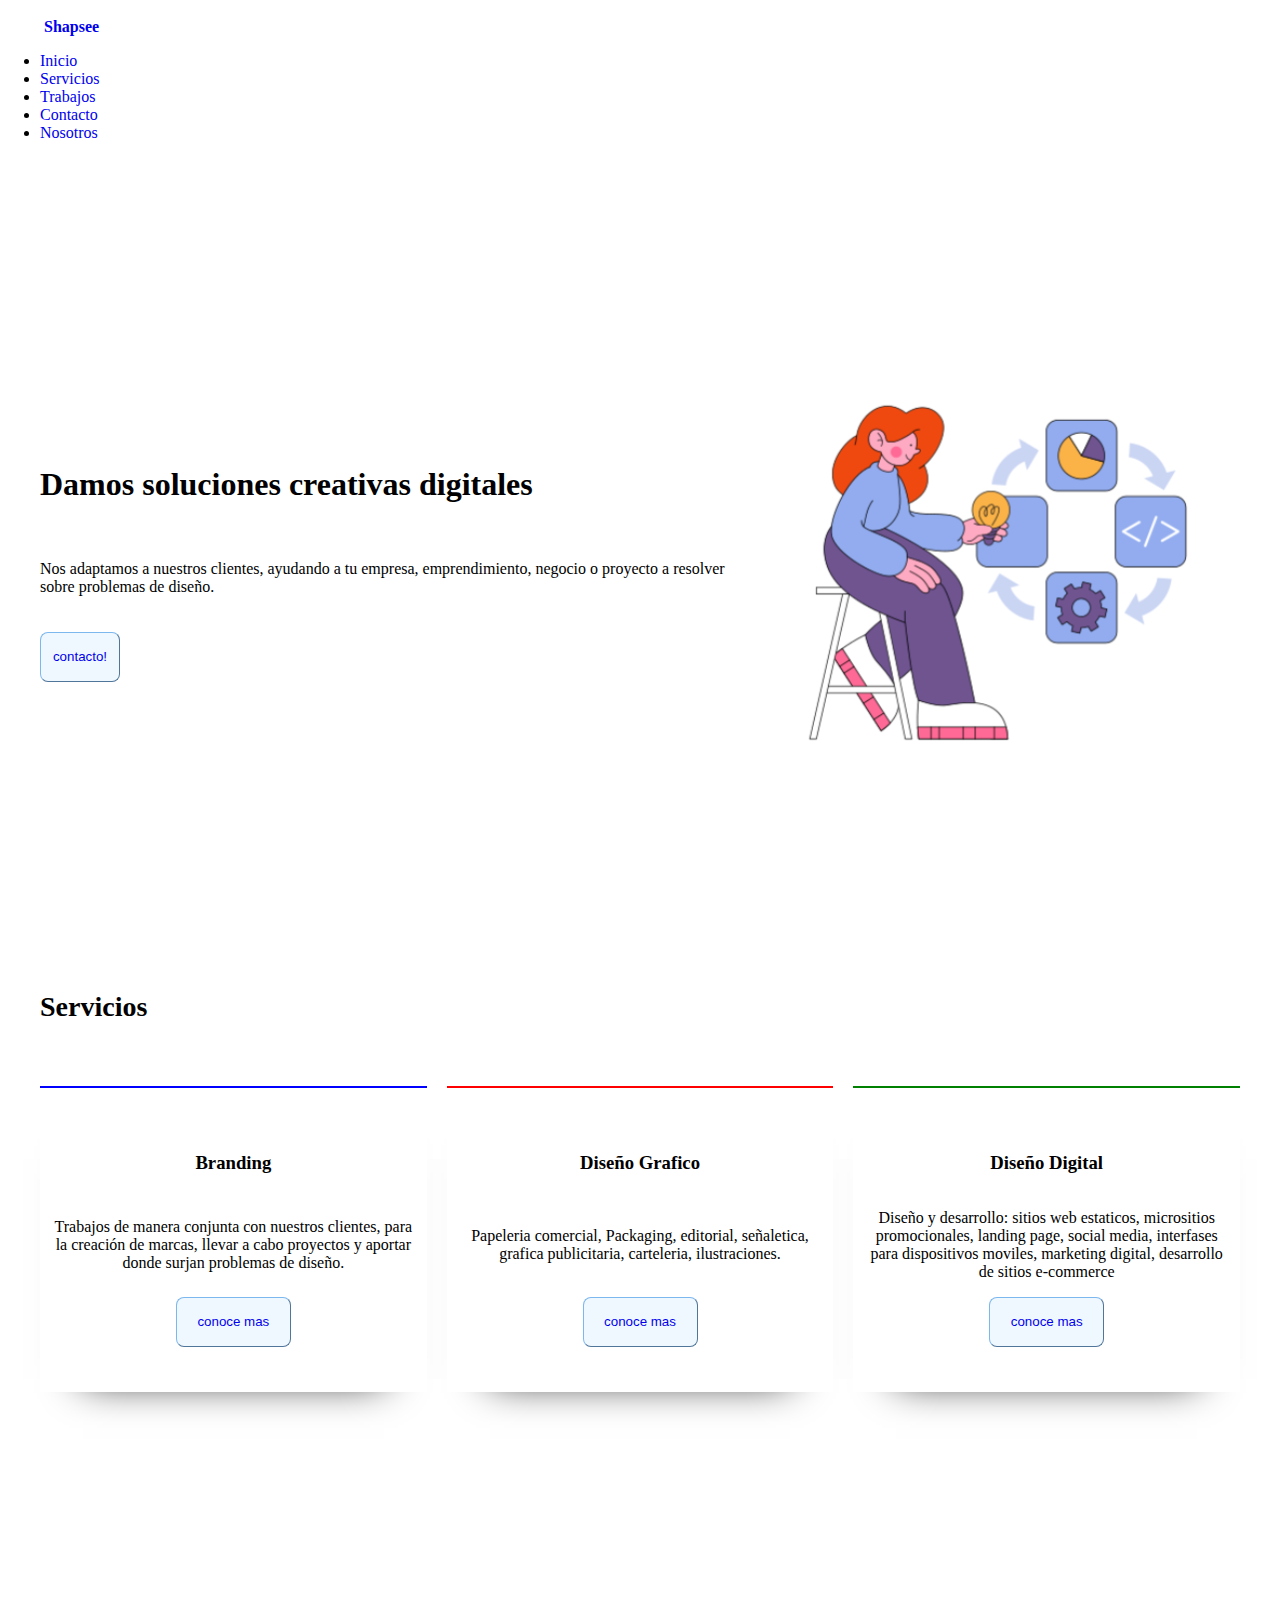
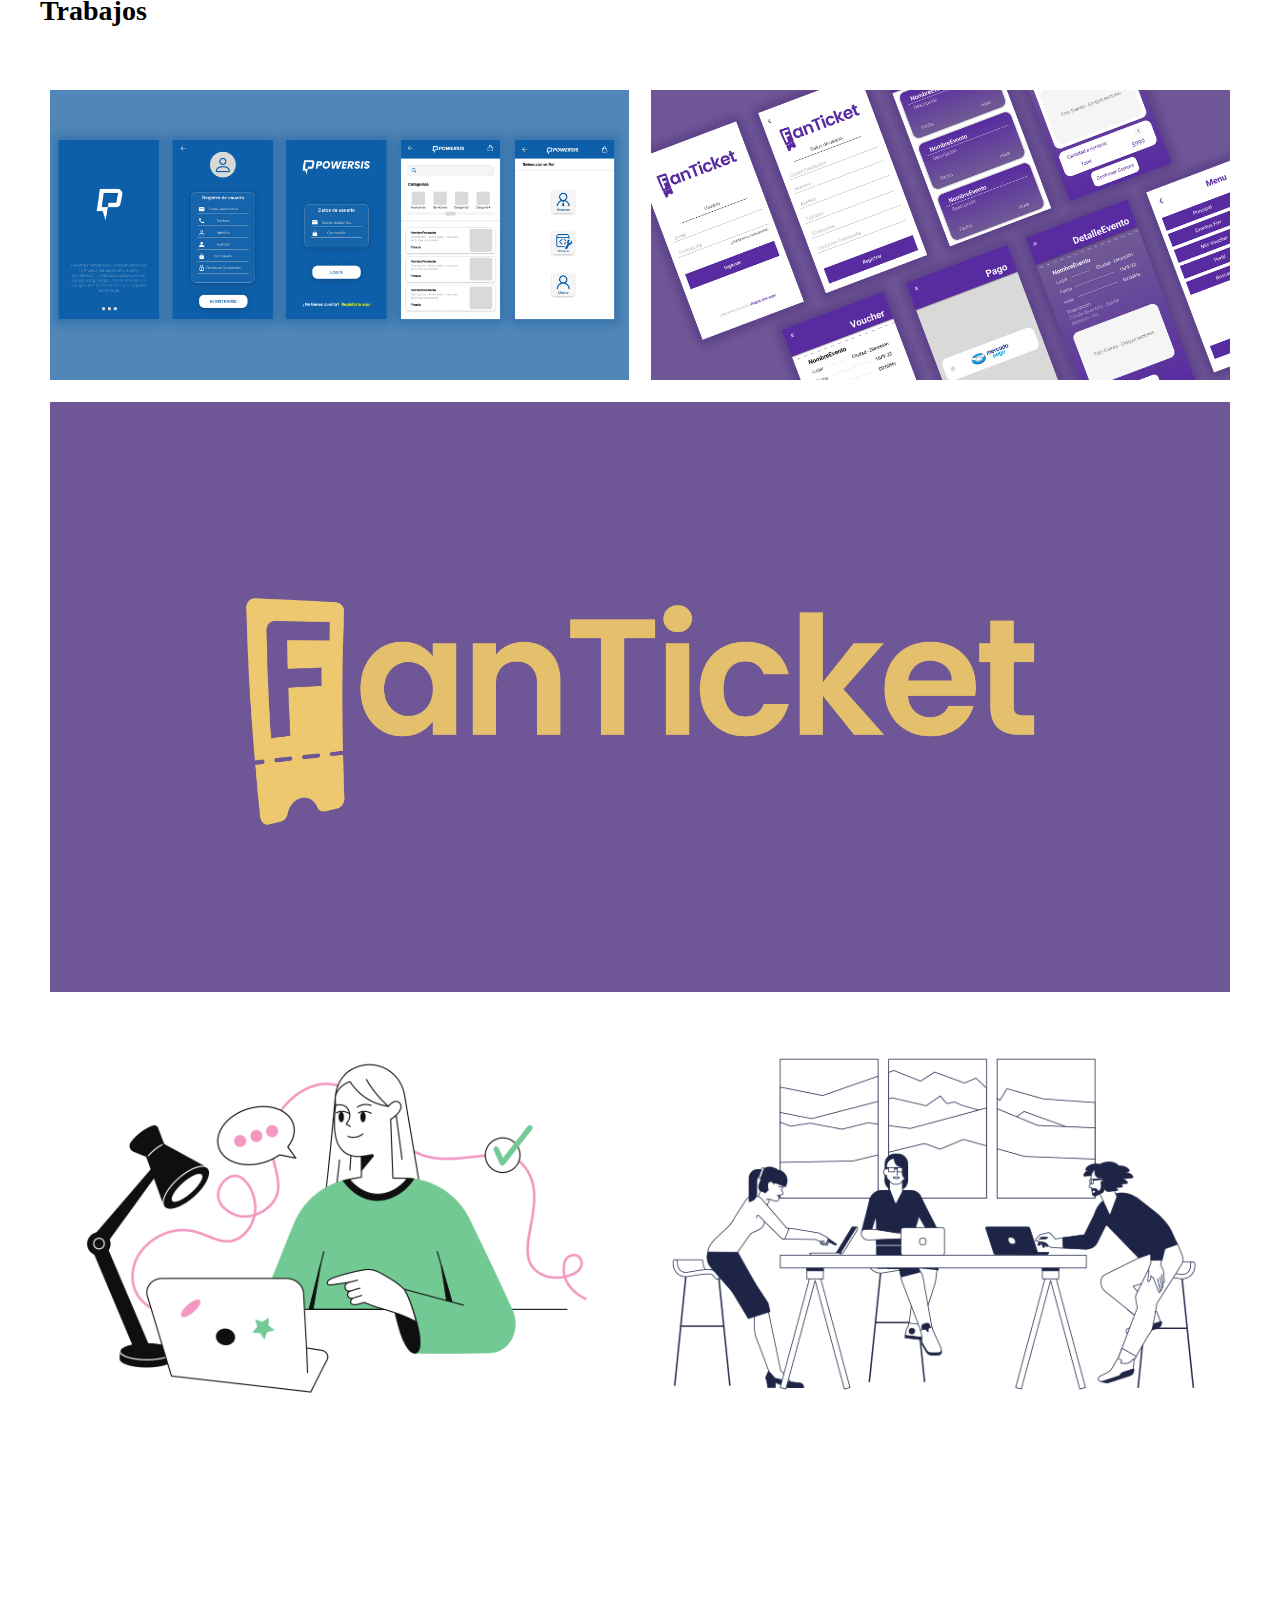
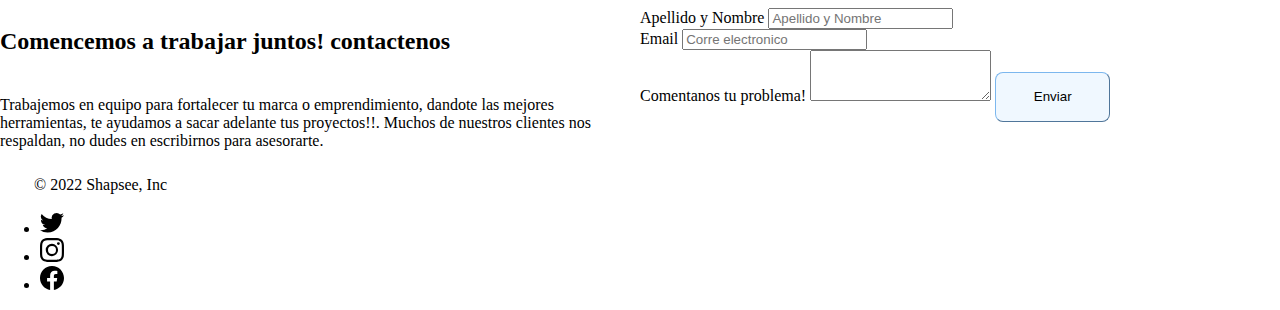
<file: index.html>
<!DOCTYPE html>
<html lang="en">

<head>
    <meta charset="UTF-8">
    <meta http-equiv="X-UA-Compatible" content="IE=edge">
    <meta name="viewport" content="width=device-width, initial-scale=1.0">
    <meta name="description" content="contenido dedicado a la creacion de soluciones de diseño, graficas e digitales, por medio de profesionales abocados a visibiizacion de pequeños y grandes emprendedores ">
    <title>Agencia de Diseño</title>
    <link href="https://cdn.jsdelivr.net/npm/bootstrap@5.3.0-alpha1/dist/css/bootstrap.min.css" rel="stylesheet"
        integrity="sha384-GLhlTQ8iRABdZLl6O3oVMWSktQOp6b7In1Zl3/Jr59b6EGGoI1aFkw7cmDA6j6gD" crossorigin="anonymous">
    <link rel="stylesheet" href="css/style.css">
</head>

<body>
    <div class="container">
        <header class="d-flex flex-wrap justify-content-center py-3 mb-4 border-bottom">
            <a href="./index.html" class="d-flex align-items-center mb-3 mb-md-0 me-md-auto text-dark text-decoration-none">
                <svg class="bi me-2" width="40" height="32">
                    <use xlink:href="#bootstrap" />
                </svg>
                <span class="fs-4">Shapsee</span>
            </a>

            <ul class="nav nav-pills">
                <li class="nav-item"><a href="./index.html" class="nav-link active" aria-current="page">Inicio</a></li>
                <li class="nav-item"><a href="#seccionServ" class="nav-link">Servicios</a></li>
                <li class="nav-item"><a href="#sectiontrab" class="nav-link">Trabajos</a></li>
                <li class="nav-item"><a href="#sectioncontacto" class="nav-link">Contacto</a></li>
                <li class="nav-item"><a href="./html/nosotros.html" class="nav-link">Nosotros</a></li>
            </ul>
        </header>
    </div>

    <div class="fixe">
        <a href="#">
            <img class="fixed1" src="./imagenes/whatsapp.svg" alt="whatsapp">
        </a>
    </div>

    <main>
        <div class="bloque">
            <div class="portada">
                <div class="left">
                    <h1>Damos soluciones creativas digitales</h1>
                    <p class="subTitulo">Nos adaptamos a nuestros clientes, ayudando a tu empresa, emprendimiento,
                        negocio o proyecto a resolver sobre problemas de diseño.</p>
                    <button><span class="fontButton"><a href="#sectioncontacto">contacto!</a></span></button>
                </div>
                <div class="imagIlus">
                    <img class="imagtam" src="./imagenes/agencia.svg" alt="imagen ilustrativa agencia trabajo">
                </div>
            </div>
        </div>
    </main>

    <section class="sservicios" id="seccionServ">
        <div class="bloque1">
            <h2 class="titulos2 weight700">Servicios</h2>
            <div class="serviciosB">
                <div class="servicios1">
                    <h3>Branding</h3>
                    <p>Trabajos de manera conjunta con nuestros clientes, para la creación de marcas, llevar a cabo
                        proyectos y aportar donde surjan problemas de diseño.</p>
                    <div>
                        <button><a href="./html/branding.html"> conoce mas</a></button>
                    </div>
                </div>
                <div class="servicios2">
                    <h3>Diseño Grafico</h3>
                    <p>Papeleria comercial, Packaging, editorial, señaletica, grafica publicitaria, carteleria, ilustraciones.
                    </p>
                    <div>
                        <button><a href="./html/disenogra.html"> conoce mas</a></button>
                    </div>
                </div>
                <div class="servicios3">
                    <h3>Diseño Digital</h3>
                    <p>Diseño y desarrollo: sitios web estaticos, micrositios promocionales, landing page, social media, interfases para dispositivos moviles, marketing digital, desarrollo de sitios e-commerce</p>
                    <div>
                        <button><a href="./html/disenodigital.html"> conoce mas</a></button>
                    </div>
                </div>
            </div>
        </div>
    </section>

    <section id="sectiontrab">
        <div class="bloque2">
            <h2 class="titulos2 weight700">Trabajos</h2>
            <div class="imagTrabajo">
                <img class="imag trabajo1" src="./imagenes/AppMuestra.jpg" alt="Diseño aplicacion">
                <img class="imag trabajo2" src="./imagenes/fanticket.jpg" alt="Diseño marca">
                <img class="imag trabajo3" src="./imagenes/Imagenes_portfolio_produccion.jpg" alt="Diseño aplicacion interfases">
                <img class="imag trabajo4" src="./imagenes/nosotrosWork.svg" alt="ilustraciones">
                <img class="imag trabajo5" src="./imagenes/Office work.svg" alt="ilustraciones diseño">
            </div>
        </div>
    </section>

    <section class="contacto1" id="sectioncontacto">
        <div class="container">
            <div class="right">
                <h2>Comencemos a trabajar juntos!<span class="hdos"> contactenos</span></h2>
                <p>Trabajemos en equipo para fortalecer tu marca o emprendimiento, dandote las mejores herramientas, te ayudamos a sacar adelante tus proyectos!!. Muchos de nuestros clientes nos respaldan, no dudes en escribirnos para asesorarte.</p>
            </div>
            <div class="bloque4">
                <div class="mb-3">
                    <label for="exampleFormControlInput1" class="form-label">Apellido y Nombre</label>
                    <input type="email" class="form-control" id="exampleFormControlInput1"
                        placeholder="Apellido y Nombre">
                </div>
                <div class="mb-3">
                    <label for="exampleFormControlInput1" class="form-label">Email</label>
                    <input type="email" class="form-control" id="exampleFormControlInput1"
                        placeholder="Corre electronico">
                </div>
                <div class="mb-3">
                    <label for="exampleFormControlTextarea1" class="form-label">Comentanos tu problema!</label>
                    <textarea class="form-control" id="exampleFormControlTextarea1" rows="3"></textarea>
                    <button class="spaceCon"><span class="fontButton">Enviar</span></button>

                </div>
            </div>
        </div>
    </section>

    <svg xmlns="http://www.w3.org/2000/svg" style="display: none;">
        <symbol id="facebook" viewBox="0 0 16 16">
            <path
                d="M16 8.049c0-4.446-3.582-8.05-8-8.05C3.58 0-.002 3.603-.002 8.05c0 4.017 2.926 7.347 6.75 7.951v-5.625h-2.03V8.05H6.75V6.275c0-2.017 1.195-3.131 3.022-3.131.876 0 1.791.157 1.791.157v1.98h-1.009c-.993 0-1.303.621-1.303 1.258v1.51h2.218l-.354 2.326H9.25V16c3.824-.604 6.75-3.934 6.75-7.951z" />
        </symbol>
        <symbol id="instagram" viewBox="0 0 16 16">
            <path
                d="M8 0C5.829 0 5.556.01 4.703.048 3.85.088 3.269.222 2.76.42a3.917 3.917 0 0 0-1.417.923A3.927 3.927 0 0 0 .42 2.76C.222 3.268.087 3.85.048 4.7.01 5.555 0 5.827 0 8.001c0 2.172.01 2.444.048 3.297.04.852.174 1.433.372 1.942.205.526.478.972.923 1.417.444.445.89.719 1.416.923.51.198 1.09.333 1.942.372C5.555 15.99 5.827 16 8 16s2.444-.01 3.298-.048c.851-.04 1.434-.174 1.943-.372a3.916 3.916 0 0 0 1.416-.923c.445-.445.718-.891.923-1.417.197-.509.332-1.09.372-1.942C15.99 10.445 16 10.173 16 8s-.01-2.445-.048-3.299c-.04-.851-.175-1.433-.372-1.941a3.926 3.926 0 0 0-.923-1.417A3.911 3.911 0 0 0 13.24.42c-.51-.198-1.092-.333-1.943-.372C10.443.01 10.172 0 7.998 0h.003zm-.717 1.442h.718c2.136 0 2.389.007 3.232.046.78.035 1.204.166 1.486.275.373.145.64.319.92.599.28.28.453.546.598.92.11.281.24.705.275 1.485.039.843.047 1.096.047 3.231s-.008 2.389-.047 3.232c-.035.78-.166 1.203-.275 1.485a2.47 2.47 0 0 1-.599.919c-.28.28-.546.453-.92.598-.28.11-.704.24-1.485.276-.843.038-1.096.047-3.232.047s-2.39-.009-3.233-.047c-.78-.036-1.203-.166-1.485-.276a2.478 2.478 0 0 1-.92-.598 2.48 2.48 0 0 1-.6-.92c-.109-.281-.24-.705-.275-1.485-.038-.843-.046-1.096-.046-3.233 0-2.136.008-2.388.046-3.231.036-.78.166-1.204.276-1.486.145-.373.319-.64.599-.92.28-.28.546-.453.92-.598.282-.11.705-.24 1.485-.276.738-.034 1.024-.044 2.515-.045v.002zm4.988 1.328a.96.96 0 1 0 0 1.92.96.96 0 0 0 0-1.92zm-4.27 1.122a4.109 4.109 0 1 0 0 8.217 4.109 4.109 0 0 0 0-8.217zm0 1.441a2.667 2.667 0 1 1 0 5.334 2.667 2.667 0 0 1 0-5.334z" />
        </symbol>
        <symbol id="twitter" viewBox="0 0 16 16">
            <path
                d="M5.026 15c6.038 0 9.341-5.003 9.341-9.334 0-.14 0-.282-.006-.422A6.685 6.685 0 0 0 16 3.542a6.658 6.658 0 0 1-1.889.518 3.301 3.301 0 0 0 1.447-1.817 6.533 6.533 0 0 1-2.087.793A3.286 3.286 0 0 0 7.875 6.03a9.325 9.325 0 0 1-6.767-3.429 3.289 3.289 0 0 0 1.018 4.382A3.323 3.323 0 0 1 .64 6.575v.045a3.288 3.288 0 0 0 2.632 3.218 3.203 3.203 0 0 1-.865.115 3.23 3.23 0 0 1-.614-.057 3.283 3.283 0 0 0 3.067 2.277A6.588 6.588 0 0 1 .78 13.58a6.32 6.32 0 0 1-.78-.045A9.344 9.344 0 0 0 5.026 15z" />
        </symbol>
    </svg>

    <div class="container">
        <footer class="d-flex flex-wrap justify-content-between align-items-center py-3 my-4 border-top">
            <div class="col-md-4 d-flex align-items-center">
                <a href="/" class="mb-3 me-2 mb-md-0 text-muted text-decoration-none lh-1">
                    <svg class="bi" width="30" height="24">
                        <use xlink:href="#bootstrap" />
                    </svg>
                </a>
                <span class="mb-3 mb-md-0 text-muted">&copy; 2022 Shapsee, Inc</span>
            </div>

            <ul class="nav col-md-4 justify-content-end list-unstyled d-flex">
                <li class="ms-3"><a class="text-muted" href="https://twitter.com" target="_blank"><svg class="bi" width="24"
                            height="24">
                            <use xlink:href="#twitter" />
                        </svg></a></li>
                <li class="ms-3"><a class="text-muted" href="https://www.instagram.com/" target="_blank"><svg class="bi" width="24"
                            height="24">
                            <use xlink:href="#instagram" />
                        </svg></a></li>
                <li class="ms-3"><a class="text-muted" href="https://www.facebook.com/" target="_blank"><svg class="bi" width="24"
                            height="24">
                            <use xlink:href="#facebook" />
                        </svg></a></li>
            </ul>
        </footer>
    </div>

    <script src="https://cdn.jsdelivr.net/npm/bootstrap@5.3.0-alpha1/dist/js/bootstrap.bundle.min.js"
        integrity="sha384-w76AqPfDkMBDXo30jS1Sgez6pr3x5MlQ1ZAGC+nuZB+EYdgRZgiwxhTBTkF7CXvN"
        crossorigin="anonymous"></script>
</body>

</html>
</file>
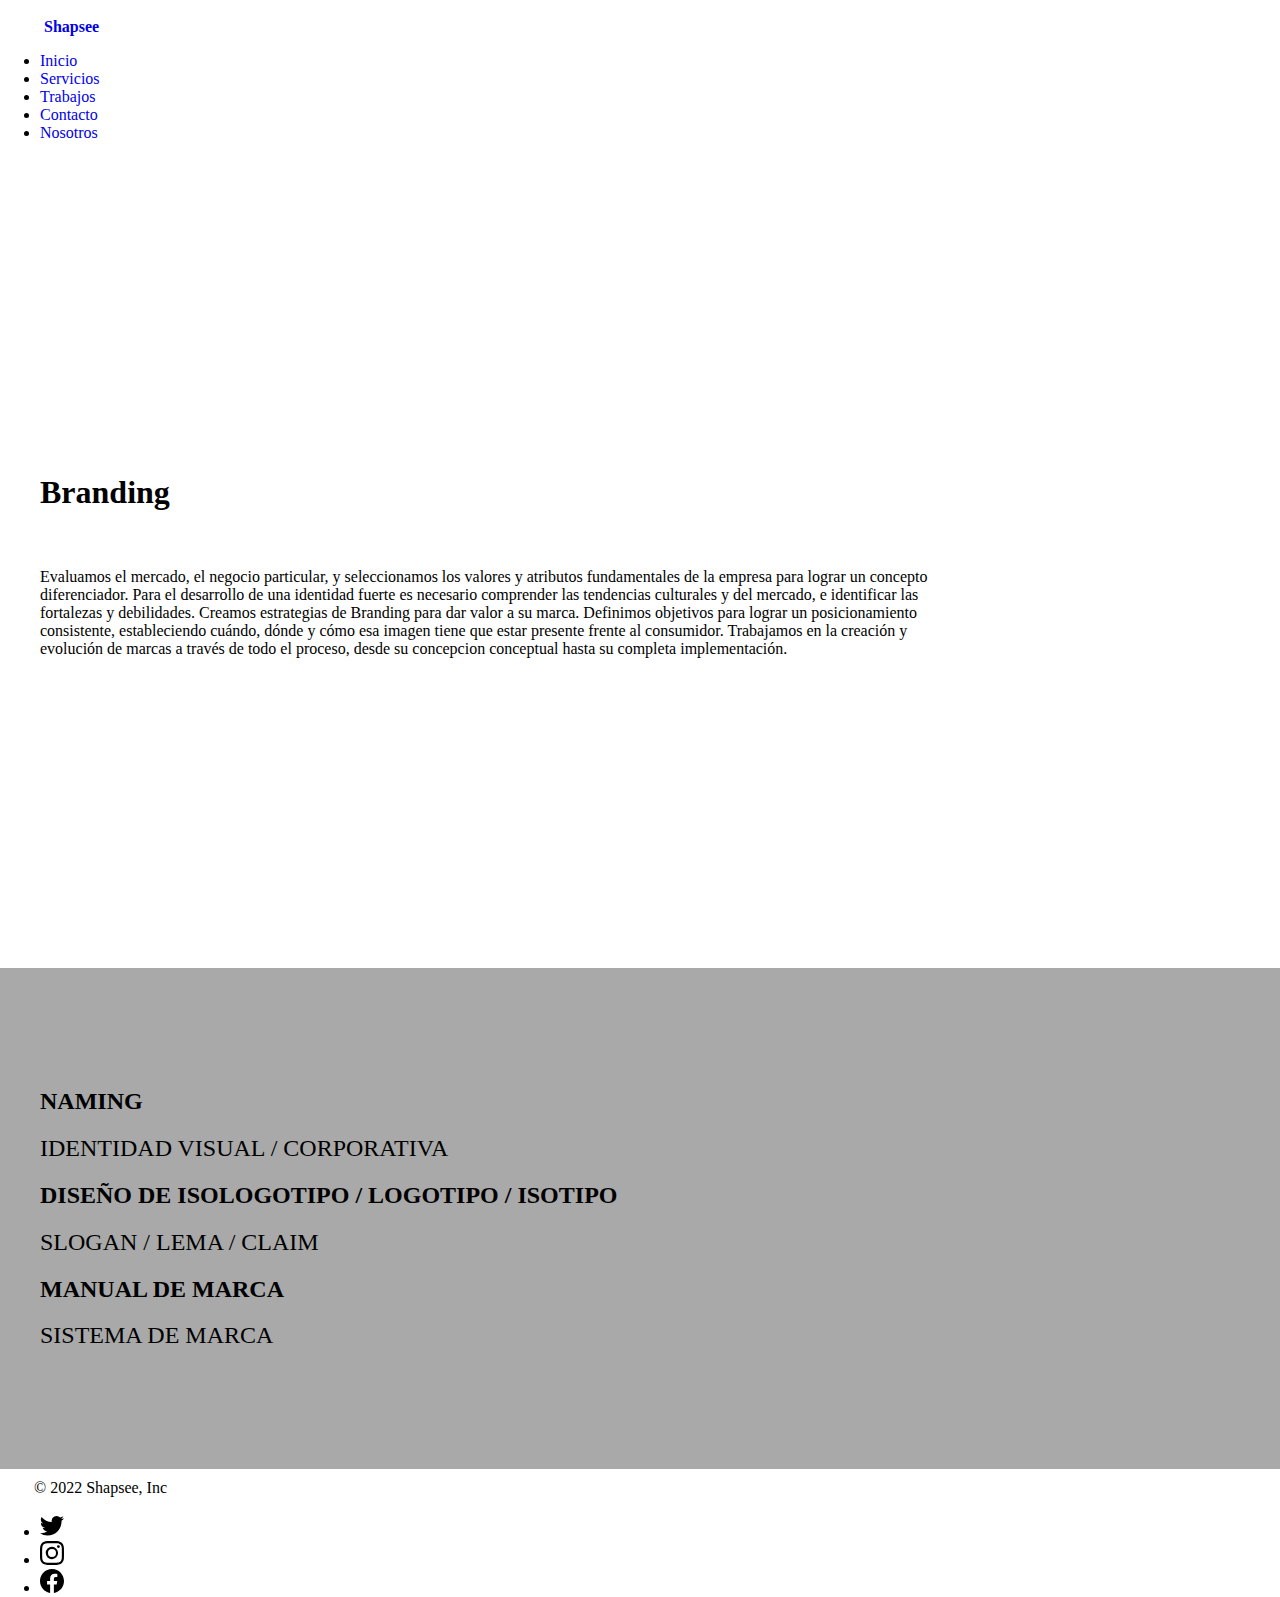
<file: html/branding.html>
<!DOCTYPE html>
<html lang="en">

<head>
    <meta charset="UTF-8">
    <meta http-equiv="X-UA-Compatible" content="IE=edge">
    <meta name="viewport" content="width=device-width, initial-scale=1.0">
    <meta name="description"
        content="contenido dedicado a la creacion de soluciones de diseño, graficas e digitales, por medio de profesionales abocados a visibiizacion de pequeños y grandes emprendedores ">
    <title>agencia de diseño</title>
    <link href="https://cdn.jsdelivr.net/npm/bootstrap@5.3.0-alpha1/dist/css/bootstrap.min.css" rel="stylesheet"
        integrity="sha384-GLhlTQ8iRABdZLl6O3oVMWSktQOp6b7In1Zl3/Jr59b6EGGoI1aFkw7cmDA6j6gD" crossorigin="anonymous">
    <link rel="stylesheet" href="../css/style.css">
</head>

<body>
    <div class="container">
        <header class="d-flex flex-wrap justify-content-center py-3 mb-4 border-bottom">
            <a href="../index.html" class="d-flex align-items-center mb-3 mb-md-0 me-md-auto text-dark text-decoration-none">
                <svg class="bi me-2" width="40" height="32">
                    <use xlink:href="#bootstrap" />
                </svg>
                <span class="fs-4">Shapsee</span>
            </a>

            <ul class="nav nav-pills">
                <li class="nav-item"><a href="../index.html" class="nav-link active" aria-current="page">Inicio</a></li>
                <li class="nav-item"><a href="../index.html#seccionServ" class="nav-link">Servicios</a></li>
                <li class="nav-item"><a href="../index.html#sectiontrab" class="nav-link">Trabajos</a></li>
                <li class="nav-item"><a href="../index.html#sectioncontacto" class="nav-link">Contacto</a></li>
                <li class="nav-item"><a href="./nosotros.html" class="nav-link">Nosotros</a></li>
            </ul>
        </header>
    </div>

    <main>
        <div class="nosotros1">
            <div class="portada">
                <div class="left">
                    <h1>Branding</h1>
                    <p class="subTitulo">Evaluamos el mercado, el negocio particular, y seleccionamos los valores y
                        atributos fundamentales de la empresa para lograr un concepto diferenciador. Para el desarrollo
                        de una identidad fuerte es necesario comprender las tendencias culturales y del mercado, e
                        identificar las fortalezas y debilidades. Creamos estrategias de Branding para dar valor a su
                        marca. Definimos objetivos para lograr un posicionamiento consistente, estableciendo cuándo,
                        dónde y cómo esa imagen tiene que estar presente frente al consumidor. Trabajamos en la creación
                        y evolución de marcas a través de todo el proceso, desde su concepcion conceptual hasta su
                        completa implementación.
                    </p>
                </div>
            </div>
        </div>

        <section class="decoraBrand">
            <div class="estilodecbrand">
                <h2 class="weight600">NAMING</h2>
                <h2 class="weight300">IDENTIDAD VISUAL / CORPORATIVA</h2>
                <h2 class="weight600">DISEÑO DE ISOLOGOTIPO / LOGOTIPO / ISOTIPO</h2>
                <h2 class="weight300">SLOGAN / LEMA / CLAIM</h2>
                <h2 class="weight600">MANUAL DE MARCA</h2>
                <h2 class="weight300">SISTEMA DE MARCA</h2>
            </div>

        </section>

        <svg xmlns="http://www.w3.org/2000/svg" style="display: none;">
            <symbol id="facebook" viewBox="0 0 16 16">
                <path
                    d="M16 8.049c0-4.446-3.582-8.05-8-8.05C3.58 0-.002 3.603-.002 8.05c0 4.017 2.926 7.347 6.75 7.951v-5.625h-2.03V8.05H6.75V6.275c0-2.017 1.195-3.131 3.022-3.131.876 0 1.791.157 1.791.157v1.98h-1.009c-.993 0-1.303.621-1.303 1.258v1.51h2.218l-.354 2.326H9.25V16c3.824-.604 6.75-3.934 6.75-7.951z" />
            </symbol>
            <symbol id="instagram" viewBox="0 0 16 16">
                <path
                    d="M8 0C5.829 0 5.556.01 4.703.048 3.85.088 3.269.222 2.76.42a3.917 3.917 0 0 0-1.417.923A3.927 3.927 0 0 0 .42 2.76C.222 3.268.087 3.85.048 4.7.01 5.555 0 5.827 0 8.001c0 2.172.01 2.444.048 3.297.04.852.174 1.433.372 1.942.205.526.478.972.923 1.417.444.445.89.719 1.416.923.51.198 1.09.333 1.942.372C5.555 15.99 5.827 16 8 16s2.444-.01 3.298-.048c.851-.04 1.434-.174 1.943-.372a3.916 3.916 0 0 0 1.416-.923c.445-.445.718-.891.923-1.417.197-.509.332-1.09.372-1.942C15.99 10.445 16 10.173 16 8s-.01-2.445-.048-3.299c-.04-.851-.175-1.433-.372-1.941a3.926 3.926 0 0 0-.923-1.417A3.911 3.911 0 0 0 13.24.42c-.51-.198-1.092-.333-1.943-.372C10.443.01 10.172 0 7.998 0h.003zm-.717 1.442h.718c2.136 0 2.389.007 3.232.046.78.035 1.204.166 1.486.275.373.145.64.319.92.599.28.28.453.546.598.92.11.281.24.705.275 1.485.039.843.047 1.096.047 3.231s-.008 2.389-.047 3.232c-.035.78-.166 1.203-.275 1.485a2.47 2.47 0 0 1-.599.919c-.28.28-.546.453-.92.598-.28.11-.704.24-1.485.276-.843.038-1.096.047-3.232.047s-2.39-.009-3.233-.047c-.78-.036-1.203-.166-1.485-.276a2.478 2.478 0 0 1-.92-.598 2.48 2.48 0 0 1-.6-.92c-.109-.281-.24-.705-.275-1.485-.038-.843-.046-1.096-.046-3.233 0-2.136.008-2.388.046-3.231.036-.78.166-1.204.276-1.486.145-.373.319-.64.599-.92.28-.28.546-.453.92-.598.282-.11.705-.24 1.485-.276.738-.034 1.024-.044 2.515-.045v.002zm4.988 1.328a.96.96 0 1 0 0 1.92.96.96 0 0 0 0-1.92zm-4.27 1.122a4.109 4.109 0 1 0 0 8.217 4.109 4.109 0 0 0 0-8.217zm0 1.441a2.667 2.667 0 1 1 0 5.334 2.667 2.667 0 0 1 0-5.334z" />
            </symbol>
            <symbol id="twitter" viewBox="0 0 16 16">
                <path
                    d="M5.026 15c6.038 0 9.341-5.003 9.341-9.334 0-.14 0-.282-.006-.422A6.685 6.685 0 0 0 16 3.542a6.658 6.658 0 0 1-1.889.518 3.301 3.301 0 0 0 1.447-1.817 6.533 6.533 0 0 1-2.087.793A3.286 3.286 0 0 0 7.875 6.03a9.325 9.325 0 0 1-6.767-3.429 3.289 3.289 0 0 0 1.018 4.382A3.323 3.323 0 0 1 .64 6.575v.045a3.288 3.288 0 0 0 2.632 3.218 3.203 3.203 0 0 1-.865.115 3.23 3.23 0 0 1-.614-.057 3.283 3.283 0 0 0 3.067 2.277A6.588 6.588 0 0 1 .78 13.58a6.32 6.32 0 0 1-.78-.045A9.344 9.344 0 0 0 5.026 15z" />
            </symbol>
        </svg>

        <div class="container">
            <footer class="d-flex flex-wrap justify-content-between align-items-center py-3 my-4 border-top">
                <div class="col-md-4 d-flex align-items-center">
                    <a href="/" class="mb-3 me-2 mb-md-0 text-muted text-decoration-none lh-1">
                        <svg class="bi" width="30" height="24">
                            <use xlink:href="#bootstrap" />
                        </svg>
                    </a>
                    <span class="mb-3 mb-md-0 text-muted">&copy; 2022 Shapsee, Inc</span>
                </div>

                <ul class="nav col-md-4 justify-content-end list-unstyled d-flex">
                    <li class="ms-3"><a class="text-muted" href="https://twitter.com" target="_blank"><svg class="bi"
                                width="24" height="24">
                                <use xlink:href="#twitter" />
                            </svg></a></li>
                    <li class="ms-3"><a class="text-muted" href="https://www.instagram.com/" target="_blank"><svg
                                class="bi" width="24" height="24">
                                <use xlink:href="#instagram" />
                            </svg></a></li>
                    <li class="ms-3"><a class="text-muted" href="https://www.facebook.com/" target="_blank"><svg
                                class="bi" width="24" height="24">
                                <use xlink:href="#facebook" />
                            </svg></a></li>
                </ul>
            </footer>
        </div>

        <script src="https://cdn.jsdelivr.net/npm/bootstrap@5.3.0-alpha1/dist/js/bootstrap.bundle.min.js"
            integrity="sha384-w76AqPfDkMBDXo30jS1Sgez6pr3x5MlQ1ZAGC+nuZB+EYdgRZgiwxhTBTkF7CXvN"
            crossorigin="anonymous"></script>


</body>



</html>
</file>
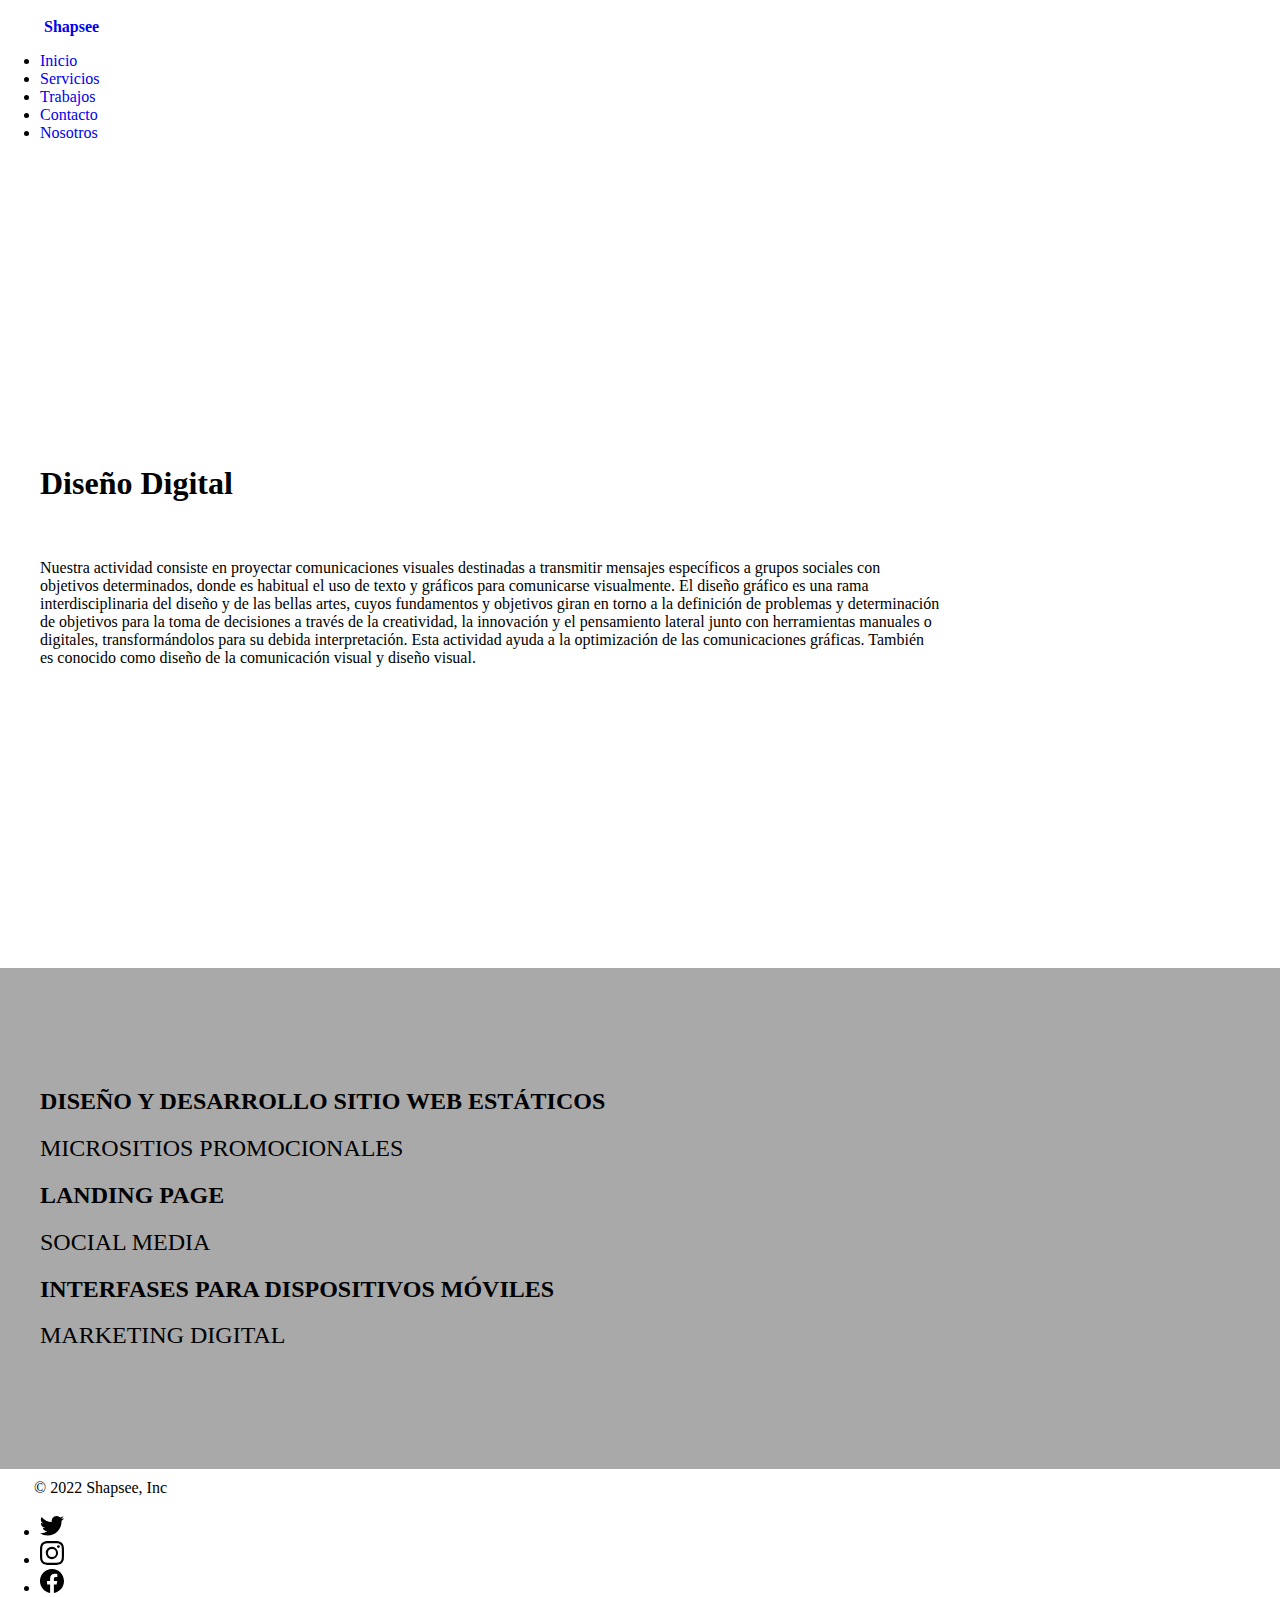
<file: html/disenodigital.html>
<!DOCTYPE html>
<html lang="en">

<head>
    <meta charset="UTF-8">
    <meta http-equiv="X-UA-Compatible" content="IE=edge">
    <meta name="viewport" content="width=device-width, initial-scale=1.0">
    <meta name="description"
        content="contenido dedicado a la creacion de soluciones de diseño, graficas e digitales, por medio de profesionales abocados a visibiizacion de pequeños y grandes emprendedores ">
    <title>agencia de diseño</title>
    <link href="https://cdn.jsdelivr.net/npm/bootstrap@5.3.0-alpha1/dist/css/bootstrap.min.css" rel="stylesheet"
        integrity="sha384-GLhlTQ8iRABdZLl6O3oVMWSktQOp6b7In1Zl3/Jr59b6EGGoI1aFkw7cmDA6j6gD" crossorigin="anonymous">
    <link rel="stylesheet" href="../css/style.css">
</head>

<body>
    <div class="container">
        <header class="d-flex flex-wrap justify-content-center py-3 mb-4 border-bottom">
            <a href="../index.html" class="d-flex align-items-center mb-3 mb-md-0 me-md-auto text-dark text-decoration-none">
                <svg class="bi me-2" width="40" height="32">
                    <use xlink:href="#bootstrap" />
                </svg>
                <span class="fs-4">Shapsee</span>
            </a>

            <ul class="nav nav-pills">
                <li class="nav-item"><a href="../index.html" class="nav-link active" aria-current="page">Inicio</a></li>
                <li class="nav-item"><a href="../index.html#seccionServ" class="nav-link">Servicios</a></li>
                <li class="nav-item"><a href="../index.html#sectiontrab" class="nav-link">Trabajos</a></li>
                <li class="nav-item"><a href="../index.html#sectioncontacto" class="nav-link">Contacto</a></li>
                <li class="nav-item"><a href="./nosotros.html" class="nav-link">Nosotros</a></li>
            </ul>
        </header>
    </div>

    <main>
        <div class="nosotros1">
            <div class="portada">
                <div class="left">
                    <h1>Diseño Digital</h1>
                    <p class="subTitulo">Nuestra actividad consiste en proyectar comunicaciones visuales destinadas a
                        transmitir mensajes específicos a grupos sociales con objetivos determinados, donde es habitual
                        el uso de texto y gráficos para comunicarse visualmente. El diseño gráfico es una rama
                        interdisciplinaria del diseño​ y de las bellas artes, cuyos fundamentos y objetivos giran en
                        torno a la definición de problemas y determinación de objetivos para la toma de decisiones a
                        través de la creatividad, la innovación y el pensamiento lateral junto con herramientas manuales
                        o digitales, transformándolos para su debida interpretación. Esta actividad ayuda a la
                        optimización de las comunicaciones gráficas. También es conocido como diseño de la comunicación
                        visual y diseño visual.
                    </p>
                </div>
            </div>
        </div>

        <section class="decoraBrand">
            <div class="estilodecbrand">
                <h2 class="weight600">DISEÑO Y DESARROLLO SITIO WEB ESTÁTICOS</h2>
                <h2 class="weight300">MICROSITIOS PROMOCIONALES</h2>
                <h2 class="weight600">LANDING PAGE</h2>
                <h2 class="weight300">SOCIAL MEDIA</h2>
                <h2 class="weight600">INTERFASES PARA DISPOSITIVOS MÓVILES</h2>
                <h2 class="weight300">MARKETING DIGITAL</h2>
            </div>

        </section>

        <svg xmlns="http://www.w3.org/2000/svg" style="display: none;">
            <symbol id="facebook" viewBox="0 0 16 16">
                <path
                    d="M16 8.049c0-4.446-3.582-8.05-8-8.05C3.58 0-.002 3.603-.002 8.05c0 4.017 2.926 7.347 6.75 7.951v-5.625h-2.03V8.05H6.75V6.275c0-2.017 1.195-3.131 3.022-3.131.876 0 1.791.157 1.791.157v1.98h-1.009c-.993 0-1.303.621-1.303 1.258v1.51h2.218l-.354 2.326H9.25V16c3.824-.604 6.75-3.934 6.75-7.951z" />
            </symbol>
            <symbol id="instagram" viewBox="0 0 16 16">
                <path
                    d="M8 0C5.829 0 5.556.01 4.703.048 3.85.088 3.269.222 2.76.42a3.917 3.917 0 0 0-1.417.923A3.927 3.927 0 0 0 .42 2.76C.222 3.268.087 3.85.048 4.7.01 5.555 0 5.827 0 8.001c0 2.172.01 2.444.048 3.297.04.852.174 1.433.372 1.942.205.526.478.972.923 1.417.444.445.89.719 1.416.923.51.198 1.09.333 1.942.372C5.555 15.99 5.827 16 8 16s2.444-.01 3.298-.048c.851-.04 1.434-.174 1.943-.372a3.916 3.916 0 0 0 1.416-.923c.445-.445.718-.891.923-1.417.197-.509.332-1.09.372-1.942C15.99 10.445 16 10.173 16 8s-.01-2.445-.048-3.299c-.04-.851-.175-1.433-.372-1.941a3.926 3.926 0 0 0-.923-1.417A3.911 3.911 0 0 0 13.24.42c-.51-.198-1.092-.333-1.943-.372C10.443.01 10.172 0 7.998 0h.003zm-.717 1.442h.718c2.136 0 2.389.007 3.232.046.78.035 1.204.166 1.486.275.373.145.64.319.92.599.28.28.453.546.598.92.11.281.24.705.275 1.485.039.843.047 1.096.047 3.231s-.008 2.389-.047 3.232c-.035.78-.166 1.203-.275 1.485a2.47 2.47 0 0 1-.599.919c-.28.28-.546.453-.92.598-.28.11-.704.24-1.485.276-.843.038-1.096.047-3.232.047s-2.39-.009-3.233-.047c-.78-.036-1.203-.166-1.485-.276a2.478 2.478 0 0 1-.92-.598 2.48 2.48 0 0 1-.6-.92c-.109-.281-.24-.705-.275-1.485-.038-.843-.046-1.096-.046-3.233 0-2.136.008-2.388.046-3.231.036-.78.166-1.204.276-1.486.145-.373.319-.64.599-.92.28-.28.546-.453.92-.598.282-.11.705-.24 1.485-.276.738-.034 1.024-.044 2.515-.045v.002zm4.988 1.328a.96.96 0 1 0 0 1.92.96.96 0 0 0 0-1.92zm-4.27 1.122a4.109 4.109 0 1 0 0 8.217 4.109 4.109 0 0 0 0-8.217zm0 1.441a2.667 2.667 0 1 1 0 5.334 2.667 2.667 0 0 1 0-5.334z" />
            </symbol>
            <symbol id="twitter" viewBox="0 0 16 16">
                <path
                    d="M5.026 15c6.038 0 9.341-5.003 9.341-9.334 0-.14 0-.282-.006-.422A6.685 6.685 0 0 0 16 3.542a6.658 6.658 0 0 1-1.889.518 3.301 3.301 0 0 0 1.447-1.817 6.533 6.533 0 0 1-2.087.793A3.286 3.286 0 0 0 7.875 6.03a9.325 9.325 0 0 1-6.767-3.429 3.289 3.289 0 0 0 1.018 4.382A3.323 3.323 0 0 1 .64 6.575v.045a3.288 3.288 0 0 0 2.632 3.218 3.203 3.203 0 0 1-.865.115 3.23 3.23 0 0 1-.614-.057 3.283 3.283 0 0 0 3.067 2.277A6.588 6.588 0 0 1 .78 13.58a6.32 6.32 0 0 1-.78-.045A9.344 9.344 0 0 0 5.026 15z" />
            </symbol>
        </svg>

        <div class="container">
            <footer class="d-flex flex-wrap justify-content-between align-items-center py-3 my-4 border-top">
                <div class="col-md-4 d-flex align-items-center">
                    <a href="/" class="mb-3 me-2 mb-md-0 text-muted text-decoration-none lh-1">
                        <svg class="bi" width="30" height="24">
                            <use xlink:href="#bootstrap" />
                        </svg>
                    </a>
                    <span class="mb-3 mb-md-0 text-muted">&copy; 2022 Shapsee, Inc</span>
                </div>

                <ul class="nav col-md-4 justify-content-end list-unstyled d-flex">
                    <li class="ms-3"><a class="text-muted" href="https://twitter.com" target="_blank"><svg class="bi"
                                width="24" height="24">
                                <use xlink:href="#twitter" />
                            </svg></a></li>
                    <li class="ms-3"><a class="text-muted" href="https://www.instagram.com/" target="_blank"><svg
                                class="bi" width="24" height="24">
                                <use xlink:href="#instagram" />
                            </svg></a></li>
                    <li class="ms-3"><a class="text-muted" href="https://www.facebook.com/" target="_blank"><svg
                                class="bi" width="24" height="24">
                                <use xlink:href="#facebook" />
                            </svg></a></li>
                </ul>
            </footer>
        </div>

        <script src="https://cdn.jsdelivr.net/npm/bootstrap@5.3.0-alpha1/dist/js/bootstrap.bundle.min.js"
            integrity="sha384-w76AqPfDkMBDXo30jS1Sgez6pr3x5MlQ1ZAGC+nuZB+EYdgRZgiwxhTBTkF7CXvN"
            crossorigin="anonymous"></script>


</body>

</html>
</file>
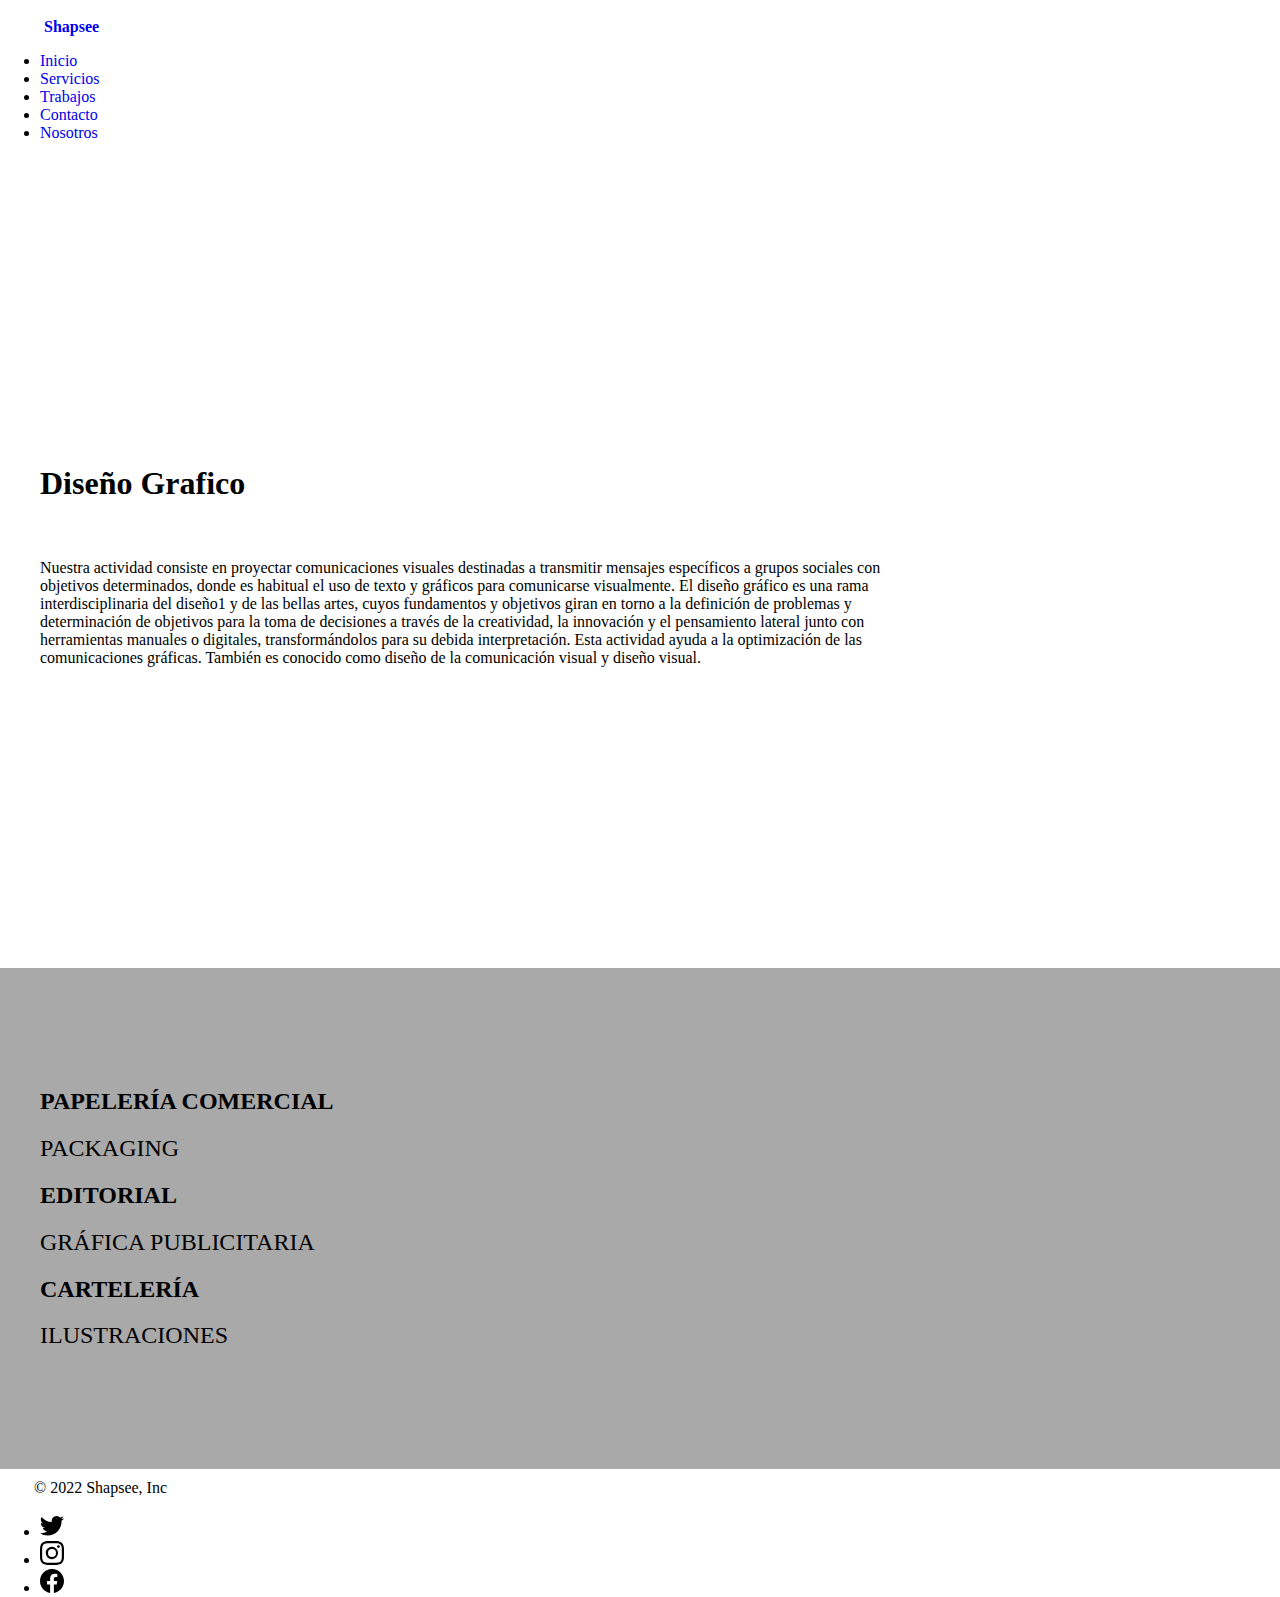
<file: html/disenogra.html>
<!DOCTYPE html>
<html lang="en">

<head>
    <meta charset="UTF-8">
    <meta http-equiv="X-UA-Compatible" content="IE=edge">
    <meta name="viewport" content="width=device-width, initial-scale=1.0">
    <meta name="description" content="contenido dedicado a la creacion de soluciones de diseño, graficas e digitales, por medio de profesionales abocados a visibiizacion de pequeños y grandes emprendedores ">
    <title>agencia de diseño</title>
    <link href="https://cdn.jsdelivr.net/npm/bootstrap@5.3.0-alpha1/dist/css/bootstrap.min.css" rel="stylesheet"
        integrity="sha384-GLhlTQ8iRABdZLl6O3oVMWSktQOp6b7In1Zl3/Jr59b6EGGoI1aFkw7cmDA6j6gD" crossorigin="anonymous">
    <link rel="stylesheet" href="../css/style.css">
</head>

<body>
    <div class="container">
        <header class="d-flex flex-wrap justify-content-center py-3 mb-4 border-bottom">
            <a href="../index.html" class="d-flex align-items-center mb-3 mb-md-0 me-md-auto text-dark text-decoration-none">
                <svg class="bi me-2" width="40" height="32">
                    <use xlink:href="#bootstrap" />
                </svg>
                <span class="fs-4">Shapsee</span>
            </a>

            <ul class="nav nav-pills">
                <li class="nav-item"><a href="../index.html" class="nav-link active" aria-current="page">Inicio</a></li>
                <li class="nav-item"><a href="../index.html#seccionServ" class="nav-link">Servicios</a></li>
                <li class="nav-item"><a href="../index.html#sectiontrab" class="nav-link">Trabajos</a></li>
                <li class="nav-item"><a href="../index.html#sectioncontacto" class="nav-link">Contacto</a></li>
                <li class="nav-item"><a href="./nosotros.html" class="nav-link">Nosotros</a></li>
            </ul>
        </header>
    </div>

    <main>
        <div class="nosotros1">
            <div class="portada">
                <div class="left">
                    <h1>Diseño Grafico</h1>
                    <p class="subTitulo">Nuestra actividad consiste en proyectar comunicaciones visuales destinadas a transmitir mensajes específicos a grupos sociales con objetivos determinados, donde es habitual el uso de texto y gráficos para comunicarse visualmente. El diseño gráfico es una rama interdisciplinaria del diseño1​ y de las bellas artes, cuyos fundamentos y objetivos giran en torno a la definición de problemas y determinación de objetivos para la toma de decisiones a través de la creatividad, la innovación y el pensamiento lateral junto con herramientas manuales o digitales, transformándolos para su debida interpretación. Esta actividad ayuda a la optimización de las comunicaciones gráficas. También es conocido como diseño de la comunicación visual y diseño visual.
                    </p>
                </div>
            </div>
        </div>

        <section class="decoraBrand">
            <div class="estilodecbrand">
                    <h2 class="weight600">PAPELERÍA COMERCIAL</h2>
                    <h2 class="weight300">PACKAGING</h2>
                    <h2 class="weight600">EDITORIAL</h2>
                    <h2 class="weight300">GRÁFICA PUBLICITARIA</h2>
                    <h2 class="weight600">CARTELERÍA</h2>
                    <h2 class="weight300">ILUSTRACIONES</h2>
            </div>

        </section>

        <svg xmlns="http://www.w3.org/2000/svg" style="display: none;">
            <symbol id="facebook" viewBox="0 0 16 16">
                <path
                    d="M16 8.049c0-4.446-3.582-8.05-8-8.05C3.58 0-.002 3.603-.002 8.05c0 4.017 2.926 7.347 6.75 7.951v-5.625h-2.03V8.05H6.75V6.275c0-2.017 1.195-3.131 3.022-3.131.876 0 1.791.157 1.791.157v1.98h-1.009c-.993 0-1.303.621-1.303 1.258v1.51h2.218l-.354 2.326H9.25V16c3.824-.604 6.75-3.934 6.75-7.951z" />
            </symbol>
            <symbol id="instagram" viewBox="0 0 16 16">
                <path
                    d="M8 0C5.829 0 5.556.01 4.703.048 3.85.088 3.269.222 2.76.42a3.917 3.917 0 0 0-1.417.923A3.927 3.927 0 0 0 .42 2.76C.222 3.268.087 3.85.048 4.7.01 5.555 0 5.827 0 8.001c0 2.172.01 2.444.048 3.297.04.852.174 1.433.372 1.942.205.526.478.972.923 1.417.444.445.89.719 1.416.923.51.198 1.09.333 1.942.372C5.555 15.99 5.827 16 8 16s2.444-.01 3.298-.048c.851-.04 1.434-.174 1.943-.372a3.916 3.916 0 0 0 1.416-.923c.445-.445.718-.891.923-1.417.197-.509.332-1.09.372-1.942C15.99 10.445 16 10.173 16 8s-.01-2.445-.048-3.299c-.04-.851-.175-1.433-.372-1.941a3.926 3.926 0 0 0-.923-1.417A3.911 3.911 0 0 0 13.24.42c-.51-.198-1.092-.333-1.943-.372C10.443.01 10.172 0 7.998 0h.003zm-.717 1.442h.718c2.136 0 2.389.007 3.232.046.78.035 1.204.166 1.486.275.373.145.64.319.92.599.28.28.453.546.598.92.11.281.24.705.275 1.485.039.843.047 1.096.047 3.231s-.008 2.389-.047 3.232c-.035.78-.166 1.203-.275 1.485a2.47 2.47 0 0 1-.599.919c-.28.28-.546.453-.92.598-.28.11-.704.24-1.485.276-.843.038-1.096.047-3.232.047s-2.39-.009-3.233-.047c-.78-.036-1.203-.166-1.485-.276a2.478 2.478 0 0 1-.92-.598 2.48 2.48 0 0 1-.6-.92c-.109-.281-.24-.705-.275-1.485-.038-.843-.046-1.096-.046-3.233 0-2.136.008-2.388.046-3.231.036-.78.166-1.204.276-1.486.145-.373.319-.64.599-.92.28-.28.546-.453.92-.598.282-.11.705-.24 1.485-.276.738-.034 1.024-.044 2.515-.045v.002zm4.988 1.328a.96.96 0 1 0 0 1.92.96.96 0 0 0 0-1.92zm-4.27 1.122a4.109 4.109 0 1 0 0 8.217 4.109 4.109 0 0 0 0-8.217zm0 1.441a2.667 2.667 0 1 1 0 5.334 2.667 2.667 0 0 1 0-5.334z" />
            </symbol>
            <symbol id="twitter" viewBox="0 0 16 16">
                <path
                    d="M5.026 15c6.038 0 9.341-5.003 9.341-9.334 0-.14 0-.282-.006-.422A6.685 6.685 0 0 0 16 3.542a6.658 6.658 0 0 1-1.889.518 3.301 3.301 0 0 0 1.447-1.817 6.533 6.533 0 0 1-2.087.793A3.286 3.286 0 0 0 7.875 6.03a9.325 9.325 0 0 1-6.767-3.429 3.289 3.289 0 0 0 1.018 4.382A3.323 3.323 0 0 1 .64 6.575v.045a3.288 3.288 0 0 0 2.632 3.218 3.203 3.203 0 0 1-.865.115 3.23 3.23 0 0 1-.614-.057 3.283 3.283 0 0 0 3.067 2.277A6.588 6.588 0 0 1 .78 13.58a6.32 6.32 0 0 1-.78-.045A9.344 9.344 0 0 0 5.026 15z" />
            </symbol>
        </svg>

        <div class="container">
            <footer class="d-flex flex-wrap justify-content-between align-items-center py-3 my-4 border-top">
                <div class="col-md-4 d-flex align-items-center">
                    <a href="/" class="mb-3 me-2 mb-md-0 text-muted text-decoration-none lh-1">
                        <svg class="bi" width="30" height="24">
                            <use xlink:href="#bootstrap" />
                        </svg>
                    </a>
                    <span class="mb-3 mb-md-0 text-muted">&copy; 2022 Shapsee, Inc</span>
                </div>
    
                <ul class="nav col-md-4 justify-content-end list-unstyled d-flex">
                    <li class="ms-3"><a class="text-muted" href="https://twitter.com" target="_blank"><svg class="bi" width="24"
                                height="24">
                                <use xlink:href="#twitter" />
                            </svg></a></li>
                    <li class="ms-3"><a class="text-muted" href="https://www.instagram.com/" target="_blank"><svg class="bi" width="24"
                                height="24">
                                <use xlink:href="#instagram" />
                            </svg></a></li>
                    <li class="ms-3"><a class="text-muted" href="https://www.facebook.com/" target="_blank"><svg class="bi" width="24"
                                height="24">
                                <use xlink:href="#facebook" />
                            </svg></a></li>
                </ul>
            </footer>
        </div>

        <script src="https://cdn.jsdelivr.net/npm/bootstrap@5.3.0-alpha1/dist/js/bootstrap.bundle.min.js"
            integrity="sha384-w76AqPfDkMBDXo30jS1Sgez6pr3x5MlQ1ZAGC+nuZB+EYdgRZgiwxhTBTkF7CXvN"
            crossorigin="anonymous"></script>
</body>

</html>
</file>
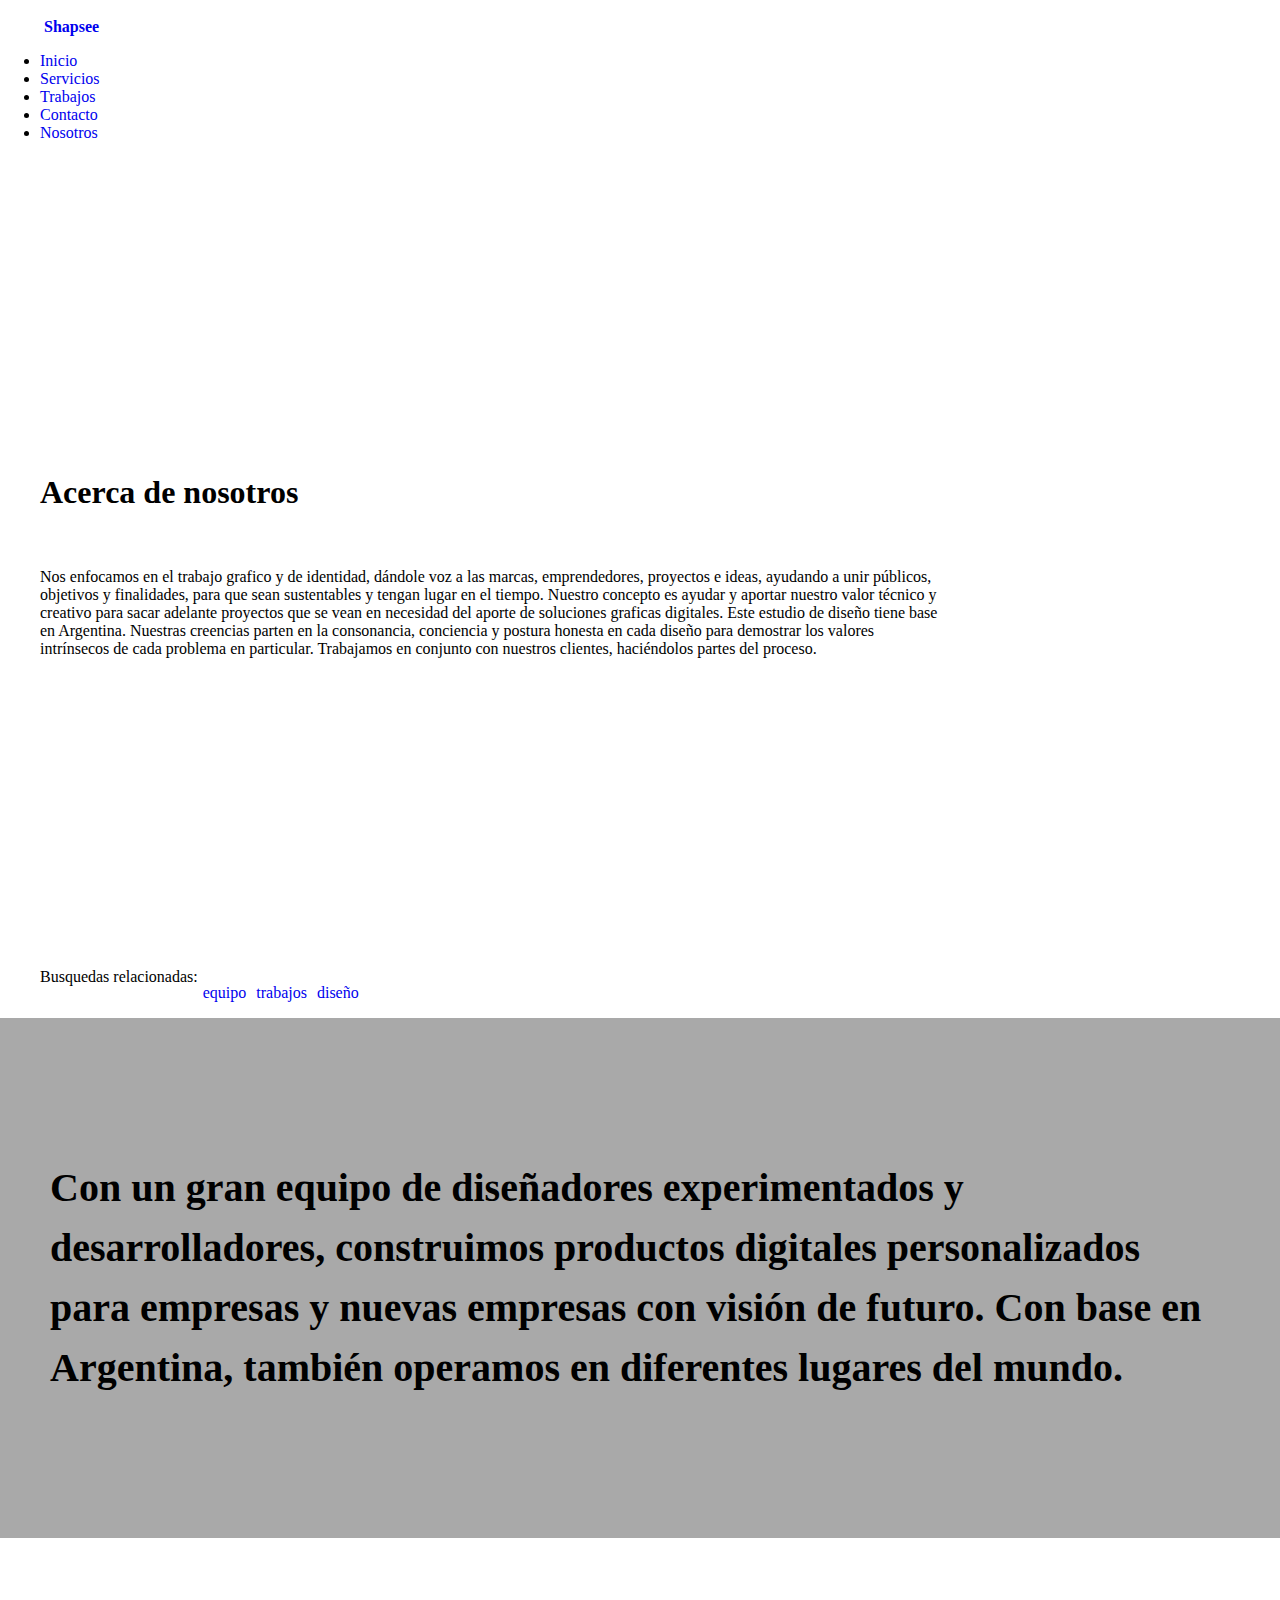
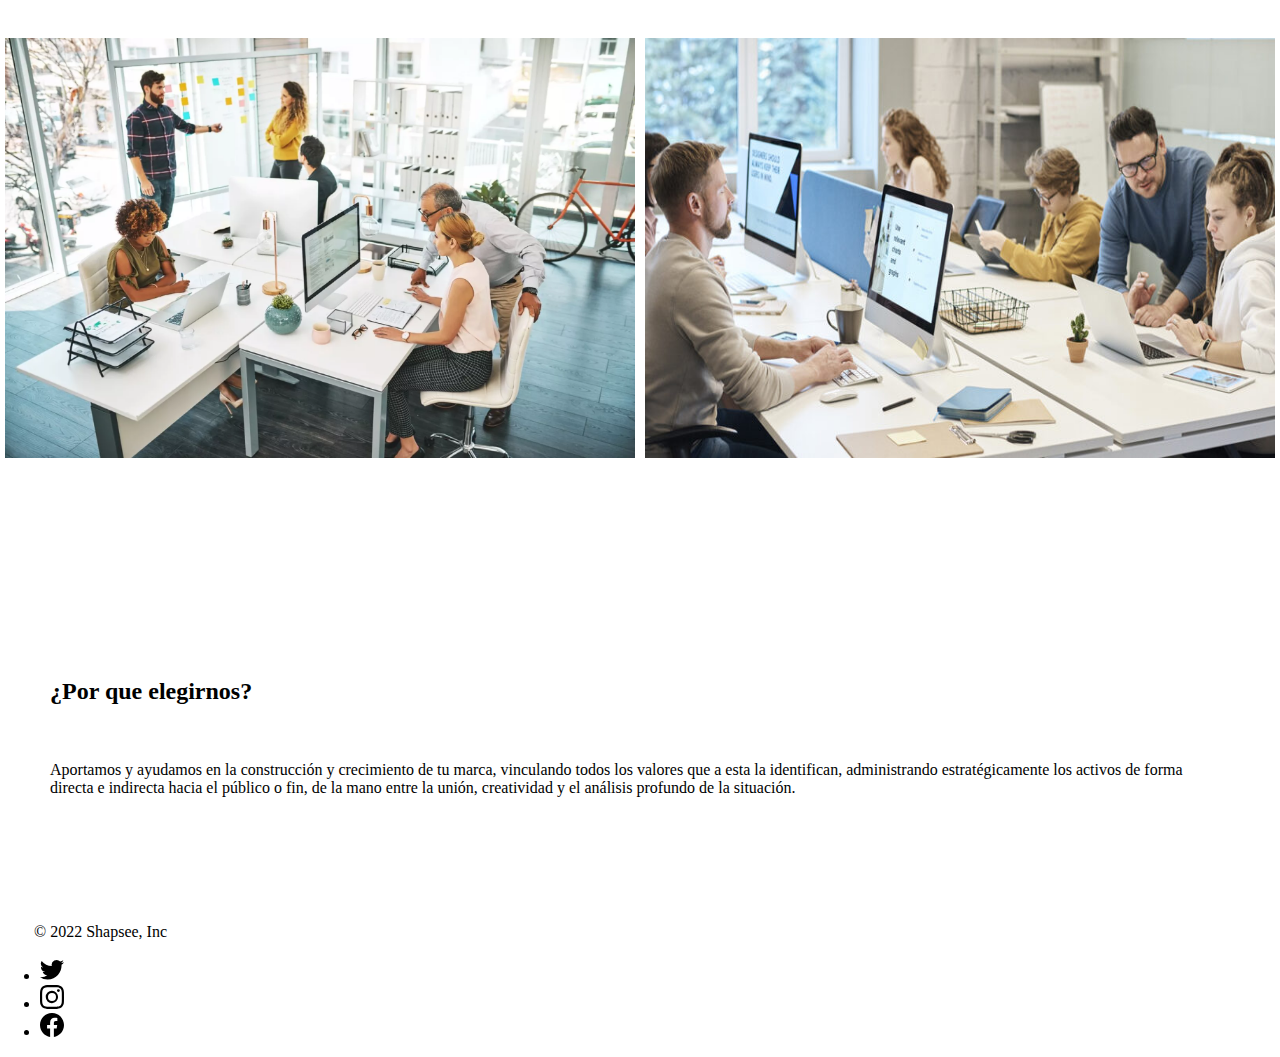
<file: html/nosotros.html>
<!DOCTYPE html>
<html lang="en">

<head>
    <meta charset="UTF-8">
    <meta http-equiv="X-UA-Compatible" content="IE=edge">
    <meta name="viewport" content="width=device-width, initial-scale=1.0">
    <meta name="description" content="contenido sobre la agencia, nuestros propositos, como trabajamos, quienes somos">
    <title>agencia de diseño</title>
    <link href="https://cdn.jsdelivr.net/npm/bootstrap@5.3.0-alpha1/dist/css/bootstrap.min.css" rel="stylesheet"
        integrity="sha384-GLhlTQ8iRABdZLl6O3oVMWSktQOp6b7In1Zl3/Jr59b6EGGoI1aFkw7cmDA6j6gD" crossorigin="anonymous">
    <link rel="stylesheet" href="../css/style.css">
</head>

<body>
    <div class="container">
        <header class="d-flex flex-wrap justify-content-center py-3 mb-4 border-bottom">
            <a href="../index.html" class="d-flex align-items-center mb-3 mb-md-0 me-md-auto text-dark text-decoration-none">
                <svg class="bi me-2" width="40" height="32">
                    <use xlink:href="#bootstrap" />
                </svg>
                <span class="fs-4">Shapsee</span>
            </a>

            <ul class="nav nav-pills">
                <li class="nav-item"><a href="../index.html" class="nav-link active" aria-current="page">Inicio</a></li>
                <li class="nav-item"><a href="../index.html#seccionServ" class="nav-link">Servicios</a></li>
                <li class="nav-item"><a href="../index.html#sectiontrab" class="nav-link">Trabajos</a></li>
                <li class="nav-item"><a href="../index.html#sectioncontacto" class="nav-link">Contacto</a></li>
                <li class="nav-item"><a href="./nosotros.html" class="nav-link">Nosotros</a></li>
            </ul>
        </header>
    </div>

    <main>
        <div class="nosotros1">
            <div class="portada">
                <div class="left">
                    <h1>Acerca de nosotros</h1>
                    <p class="subTitulo">Nos enfocamos en el trabajo grafico y de identidad, dándole voz a las marcas,
                        emprendedores, proyectos e ideas, ayudando a unir públicos, objetivos y finalidades, para que
                        sean sustentables y tengan lugar en el tiempo.
                        Nuestro concepto es ayudar y aportar nuestro valor técnico y creativo para sacar adelante
                        proyectos que se vean en necesidad del aporte de soluciones graficas digitales.
                        Este estudio de diseño tiene base en Argentina. Nuestras creencias parten en la consonancia,
                        conciencia y postura honesta en cada diseño para demostrar los valores intrínsecos de cada
                        problema en particular.
                        Trabajamos en conjunto con nuestros clientes, haciéndolos partes del proceso.
                    </p>
                </div>
            </div>
        </div>


    </main>

    <section class="busquedasRelacion">
        <span>Busquedas relacionadas:</span>
        <div class="listaBusquedas">
            <ul>
                <li><a href="#equipo">equipo</a></li>
            </ul>
            <ul>
                <li><a href="../index.html#sectiontrab">trabajos</a></li>
            </ul>
            <ul>
                <li><a href="../html/disenogra.html">diseño</a></li>
            </ul>
        </div>
    </section>


    <section class="decora" id="equipo">
        <div class="estilodec">
            <p class="estiloDeco">Con un gran equipo de diseñadores experimentados y desarrolladores, construimos
                productos digitales personalizados para empresas y nuevas empresas con visión de futuro. Con base en
                Argentina, también operamos en diferentes lugares del mundo.</p>
        </div>

    </section>

    <section class="nosotrosImg">
        <div class="esps">
            <img class="imagtam" src="../imagenes/equipo.webp" alt="equipo">
            <img class="imagtam" src="../imagenes/trabajando.jpg" alt="trabajo">
        </div>
    </section>

    <section class="porqueText">
        <div class="ajusteText">
            <h2>¿Por que elegirnos?</h2>
            <p>Aportamos y ayudamos en la construcción y crecimiento de tu marca, vinculando todos los valores que a
                esta la identifican, administrando estratégicamente los activos de forma directa e indirecta hacia el
                público o fin, de la mano entre la unión, creatividad y el análisis profundo de la situación.</p>
        </div>
    </section>

    <svg xmlns="http://www.w3.org/2000/svg" style="display: none;">
        <symbol id="facebook" viewBox="0 0 16 16">
            <path
                d="M16 8.049c0-4.446-3.582-8.05-8-8.05C3.58 0-.002 3.603-.002 8.05c0 4.017 2.926 7.347 6.75 7.951v-5.625h-2.03V8.05H6.75V6.275c0-2.017 1.195-3.131 3.022-3.131.876 0 1.791.157 1.791.157v1.98h-1.009c-.993 0-1.303.621-1.303 1.258v1.51h2.218l-.354 2.326H9.25V16c3.824-.604 6.75-3.934 6.75-7.951z" />
        </symbol>
        <symbol id="instagram" viewBox="0 0 16 16">
            <path
                d="M8 0C5.829 0 5.556.01 4.703.048 3.85.088 3.269.222 2.76.42a3.917 3.917 0 0 0-1.417.923A3.927 3.927 0 0 0 .42 2.76C.222 3.268.087 3.85.048 4.7.01 5.555 0 5.827 0 8.001c0 2.172.01 2.444.048 3.297.04.852.174 1.433.372 1.942.205.526.478.972.923 1.417.444.445.89.719 1.416.923.51.198 1.09.333 1.942.372C5.555 15.99 5.827 16 8 16s2.444-.01 3.298-.048c.851-.04 1.434-.174 1.943-.372a3.916 3.916 0 0 0 1.416-.923c.445-.445.718-.891.923-1.417.197-.509.332-1.09.372-1.942C15.99 10.445 16 10.173 16 8s-.01-2.445-.048-3.299c-.04-.851-.175-1.433-.372-1.941a3.926 3.926 0 0 0-.923-1.417A3.911 3.911 0 0 0 13.24.42c-.51-.198-1.092-.333-1.943-.372C10.443.01 10.172 0 7.998 0h.003zm-.717 1.442h.718c2.136 0 2.389.007 3.232.046.78.035 1.204.166 1.486.275.373.145.64.319.92.599.28.28.453.546.598.92.11.281.24.705.275 1.485.039.843.047 1.096.047 3.231s-.008 2.389-.047 3.232c-.035.78-.166 1.203-.275 1.485a2.47 2.47 0 0 1-.599.919c-.28.28-.546.453-.92.598-.28.11-.704.24-1.485.276-.843.038-1.096.047-3.232.047s-2.39-.009-3.233-.047c-.78-.036-1.203-.166-1.485-.276a2.478 2.478 0 0 1-.92-.598 2.48 2.48 0 0 1-.6-.92c-.109-.281-.24-.705-.275-1.485-.038-.843-.046-1.096-.046-3.233 0-2.136.008-2.388.046-3.231.036-.78.166-1.204.276-1.486.145-.373.319-.64.599-.92.28-.28.546-.453.92-.598.282-.11.705-.24 1.485-.276.738-.034 1.024-.044 2.515-.045v.002zm4.988 1.328a.96.96 0 1 0 0 1.92.96.96 0 0 0 0-1.92zm-4.27 1.122a4.109 4.109 0 1 0 0 8.217 4.109 4.109 0 0 0 0-8.217zm0 1.441a2.667 2.667 0 1 1 0 5.334 2.667 2.667 0 0 1 0-5.334z" />
        </symbol>
        <symbol id="twitter" viewBox="0 0 16 16">
            <path
                d="M5.026 15c6.038 0 9.341-5.003 9.341-9.334 0-.14 0-.282-.006-.422A6.685 6.685 0 0 0 16 3.542a6.658 6.658 0 0 1-1.889.518 3.301 3.301 0 0 0 1.447-1.817 6.533 6.533 0 0 1-2.087.793A3.286 3.286 0 0 0 7.875 6.03a9.325 9.325 0 0 1-6.767-3.429 3.289 3.289 0 0 0 1.018 4.382A3.323 3.323 0 0 1 .64 6.575v.045a3.288 3.288 0 0 0 2.632 3.218 3.203 3.203 0 0 1-.865.115 3.23 3.23 0 0 1-.614-.057 3.283 3.283 0 0 0 3.067 2.277A6.588 6.588 0 0 1 .78 13.58a6.32 6.32 0 0 1-.78-.045A9.344 9.344 0 0 0 5.026 15z" />
        </symbol>
    </svg>

    <div class="container">
        <footer class="d-flex flex-wrap justify-content-between align-items-center py-3 my-4 border-top">
            <div class="col-md-4 d-flex align-items-center">
                <a href="/" class="mb-3 me-2 mb-md-0 text-muted text-decoration-none lh-1">
                    <svg class="bi" width="30" height="24">
                        <use xlink:href="#bootstrap" />
                    </svg>
                </a>
                <span class="mb-3 mb-md-0 text-muted">&copy; 2022 Shapsee, Inc</span>
            </div>

            <ul class="nav col-md-4 justify-content-end list-unstyled d-flex">
                <li class="ms-3"><a class="text-muted" href="https://twitter.com"><svg class="bi" width="24"
                            height="24">
                            <use xlink:href="#twitter" />
                        </svg></a></li>
                <li class="ms-3"><a class="text-muted" href="https://www.instagram.com/"><svg class="bi" width="24"
                            height="24">
                            <use xlink:href="#instagram" />
                        </svg></a></li>
                <li class="ms-3"><a class="text-muted" href="https://www.facebook.com/"><svg class="bi" width="24"
                            height="24">
                            <use xlink:href="#facebook" />
                        </svg></a></li>
            </ul>
        </footer>
    </div>

    <script src="https://cdn.jsdelivr.net/npm/bootstrap@5.3.0-alpha1/dist/js/bootstrap.bundle.min.js"
        integrity="sha384-w76AqPfDkMBDXo30jS1Sgez6pr3x5MlQ1ZAGC+nuZB+EYdgRZgiwxhTBTkF7CXvN"
        crossorigin="anonymous"></script>
</body>

</html>
</file>
<file: css/style.css>
* {
  box-sizing: border-box;
}

body {
  padding: 0;
  margin: 0;
}

.imagtam {
  width: 100%;
}

.imag:hover {
  filter: grayscale(0.2);
  transform: scale(1.05);
  transition: 0.3s;
}

.fixe {
  display: none;
}

header a span {
  font-weight: 700;
}

.fixe {
  display: flex;
  justify-content: center;
  align-items: center;
  border-radius: 90px;
  height: 80px;
  width: 80px;
  background: rgba(151, 199, 161, 0.26);
  position: fixed;
  top: 800px;
  left: 1600px;
}
.fixe .fixed1 {
  display: flex;
  width: 50px;
}

main .nosotros1 {
  display: flex;
  flex-direction: column;
  justify-content: center;
  align-items: center;
  text-align: center;
  height: 90vh;
}
main .nosotros1 .left {
  display: flex;
  flex-direction: column;
  gap: 50px;
  text-align: start;
  padding: 0px 10px;
}

main .portada {
  display: flex;
  flex-direction: column;
  justify-content: center;
  align-items: center;
  text-align: center;
  height: 90vh;
}
main .portada .imagtam {
  width: 100%;
}

section .bloque1 {
  text-align: center;
}
section .bloque1 .servicios1 {
  padding: 45px 10px;
  border-top: 2px solid blue;
  box-shadow: 0px 30px 40px -45px;
  margin-top: 40px;
}
section .bloque1 .servicios2 {
  padding: 45px 10px;
  border-top: 2px solid red;
  box-shadow: 0px 30px 40px -45px;
  margin-top: 40px;
}
section .bloque1 .servicios3 {
  padding: 45px 10px;
  border-top: 2px solid green;
  box-shadow: 0px 30px 40px -45px;
  margin-top: 40px;
}

section .sservicios {
  margin-top: 50px;
  margin-bottom: 50px;
}

section .bloque2 {
  display: flex;
  flex-direction: column;
  justify-content: center;
}
section .bloque2 .titulos2 {
  text-align: center;
  padding-top: 50px;
}
section .bloque2 .imagTrabajo {
  display: flex;
  flex-direction: column;
  justify-content: center;
  align-items: center;
  padding: 45px 10px;
}
section .bloque2 .imagTrabajo .imag {
  padding: 10px;
  width: 100%;
}

.button1, button {
  width: 115px;
  height: 50px;
  border-color: rgb(124, 183, 238);
  border-width: 1px;
  border-radius: 8px;
  background-color: aliceblue;
}

button:hover {
  background-color: rgb(241, 241, 241);
}

a {
  text-decoration-line: none;
}

.busquedasRelacion {
  display: flex;
  justify-content: center;
  gap: 5px;
}
.busquedasRelacion .listaBusquedas {
  display: flex;
  justify-content: center;
  gap: 10px;
}
.busquedasRelacion .listaBusquedas ul {
  padding: 0;
}
.busquedasRelacion .listaBusquedas ul li {
  list-style-type: none;
}

.decora {
  background-color: darkgrey;
  display: flex;
  justify-content: center;
  align-items: center;
  padding: 100px 0px;
}
.decora .estilodec {
  margin: auto;
  text-align: center;
  padding: 0px 10px;
}
.decora .estilodec .estiloDeco {
  text-align: start;
  font-weight: 600;
  font-size: 24px;
  line-height: 150%;
}

.decoraBrand {
  background-color: darkgrey;
  padding: 100px 0px;
}
.decoraBrand .estilodecbrand {
  margin: auto;
  text-align: start;
  padding: 0px 10px;
}

.nosotrosImg {
  display: flex;
  flex-direction: column;
  justify-content: center;
}
.nosotrosImg .imagtam {
  padding: 5px 0px;
}

.porqueText {
  margin: auto;
  text-align: center;
  padding: 100px 10px;
  text-align: start;
}

.weight600 {
  font-weight: 600;
}

.weight300 {
  font-weight: 300;
}

.weight700 {
  font-weight: 700;
  font-size: 28px;
}

@media (min-width: 1200px) {
  main {
    height: 90vh;
  }
  main .nosotros1 {
    max-width: 1200px;
    margin: auto;
    padding-right: 300px;
  }
  main .nosotros1 .portada {
    display: flex;
  }
  main .nosotros1 .portada .left {
    display: flex;
    flex-direction: column;
    justify-content: center;
    padding: 100px 0px;
    gap: 20px;
  }
  main .nosotros1 .portada .left h1 {
    text-align: start;
  }
  main .nosotros1 .portada .subTitulo {
    text-align: start;
  }
  main .nosotros1 .portada .imagIlus {
    width: 50%;
    display: none;
  }
  main .bloque {
    max-width: 1200px;
    margin: auto;
    display: flex;
  }
  main .bloque .portada {
    display: flex;
    flex-direction: row;
  }
  main .bloque .portada .left {
    display: flex;
    flex-direction: column;
    justify-content: center;
    gap: 20px;
  }
  main .bloque .portada .left h1 {
    text-align: start;
  }
  main .bloque .portada .left button {
    width: 80px;
  }
  main .bloque .portada .subTitulo {
    text-align: start;
  }
  main .bloque .portada .imagIlus {
    width: 50%;
  }
  section .bloque1 {
    max-width: 1200px;
    margin: auto;
  }
  section .bloque1 .servicios1 {
    padding: 45px 10px;
    border-top: 2px solid blue;
    box-shadow: 0px 30px 40px -43px;
    margin-top: 40px;
    width: 33%;
    display: flex;
    flex-direction: column;
    justify-content: space-between;
    align-items: center;
  }
  section .bloque1 .servicios2 {
    padding: 45px 10px;
    border-top: 2px solid red;
    box-shadow: 0px 30px 40px -43px;
    margin-top: 40px;
    width: 33%;
    display: flex;
    flex-direction: column;
    justify-content: space-between;
    align-items: center;
  }
  section .bloque1 .servicios3 {
    padding: 45px 10px;
    border-top: 2px solid green;
    box-shadow: 0px 30px 40px -43px;
    margin-top: 40px;
    width: 33%;
    display: flex;
    flex-direction: column;
    justify-content: space-between;
    align-items: center;
  }
  section .bloque1 h2 {
    text-align: start;
  }
  section .serviciosB {
    display: flex;
    gap: 20px;
  }
  section .sservicios {
    height: 60vh;
  }
  section .bloque2 {
    max-width: 1200px;
    margin: auto;
    margin-top: 150px;
    display: flex;
    flex-direction: column;
  }
  section .bloque2 .titulos2 {
    text-align: start;
    padding: 30px 0px;
  }
  section .bloque2 .imagTrabajo {
    display: grid;
    padding: 0;
    grid-template-columns: repeat(2, 1fr);
    grid-gap: 2px;
    grid-auto-rows: minmax(100px, auto);
  }
  section .bloque2 .imagTrabajo .trabajo1 {
    grid-area: imagen1;
    grid-column: 1;
    grid-row: 1;
  }
  section .bloque2 .imagTrabajo .trabajo2 {
    grid-area: imagen1;
    grid-column: 1/3;
    grid-row: 2;
  }
  .contacto1 {
    margin-top: 150px;
  }
  .contacto1 .container {
    display: flex;
    flex-direction: row;
  }
  .contacto1 .container .bloque4 {
    width: 50%;
  }
  .contacto1 .right {
    display: flex;
    flex-direction: column;
    width: 50%;
    padding-right: 30px;
    gap: 5px;
  }
  .busquedasRelacion {
    max-width: 1200px;
    margin: auto;
    display: flex;
    justify-content: start;
    gap: 5px;
  }
  .busquedasRelacion .listaBusquedas {
    display: flex;
    justify-content: center;
    gap: 10px;
  }
  .busquedasRelacion .listaBusquedas ul {
    padding: 0;
  }
  .busquedasRelacion .listaBusquedas ul li {
    list-style-type: none;
  }
  .decora {
    background-color: darkgrey;
    display: flex;
    justify-content: center;
    align-items: center;
  }
  .decora .estilodec {
    max-width: 1200px;
    margin: auto;
  }
  .decora .estilodec .estiloDeco {
    font-weight: 600;
    font-size: 40px;
    line-height: 150%;
  }
  .decoraBrand {
    background-color: darkgrey;
    padding: 100px 0px;
  }
  .decoraBrand .estilodecbrand {
    max-width: 1200px;
    padding-left: 0;
  }
  .nosotrosImg {
    margin: auto;
    padding: 100px 0px;
  }
  .nosotrosImg .esps {
    display: flex;
    justify-content: center;
  }
  .nosotrosImg .imagtam {
    padding: 0px 5px;
    width: 50%;
  }
  .porqueText {
    max-width: 1200px;
    margin: auto;
    text-align: center;
    padding: 100px 10px;
    text-align: start;
  }
  .porqueText .ajusteText {
    display: flex;
    flex-direction: column;
    gap: 20px;
  }
  .fixe {
    display: flex;
    justify-content: center;
    align-items: center;
    border-radius: 90px;
    height: 80px;
    width: 80px;
    background: rgba(151, 199, 161, 0.26);
    position: fixed;
    top: 800px;
    left: 1600px;
  }
  .fixe .fixed1 {
    display: flex;
    width: 50px;
  }
}

/*# sourceMappingURL=style.css.map */
</file>
